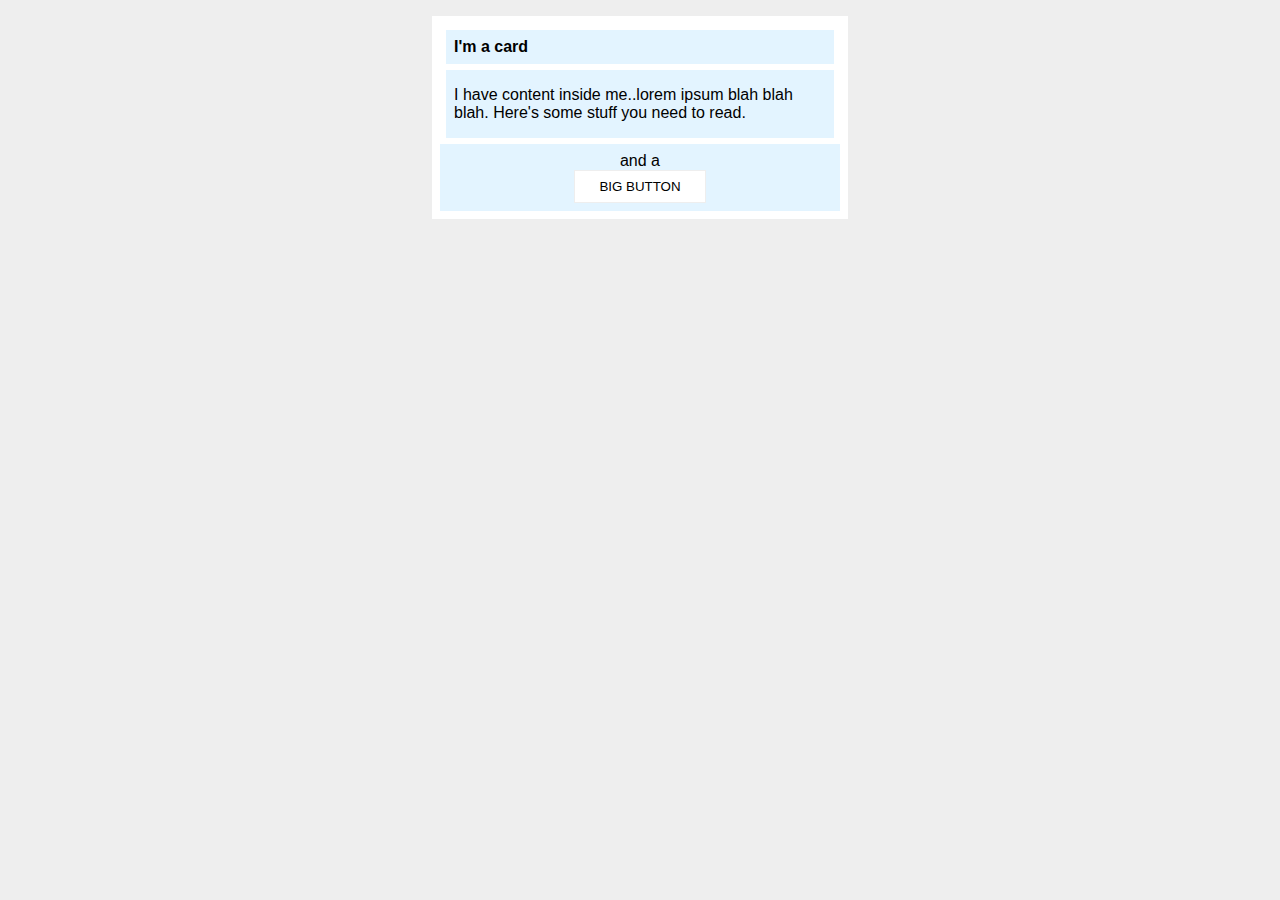
<file: foundations/block-and-inline/02-margin-and-padding-2/index.html>
<!DOCTYPE html>
<html lang="en">

<head>
  <meta charset="UTF-8">
  <meta http-equiv="X-UA-Compatible" content="IE=edge">
  <meta name="viewport" content="width=device-width, initial-scale=1.0">
  <title>Margin and Padding exercise 2</title>
  <link rel="stylesheet" href="style.css">
</head>

<body>
  <div class="card">
    <h1 class="title">I'm a card</h1>
    <div class="content">I have content inside me..lorem ipsum blah blah blah. Here's some stuff you need to read.</div>
    <div class="button-container">and a <br> <button>BIG BUTTON</button></div>
  </div>
</body>

</html>
</file>
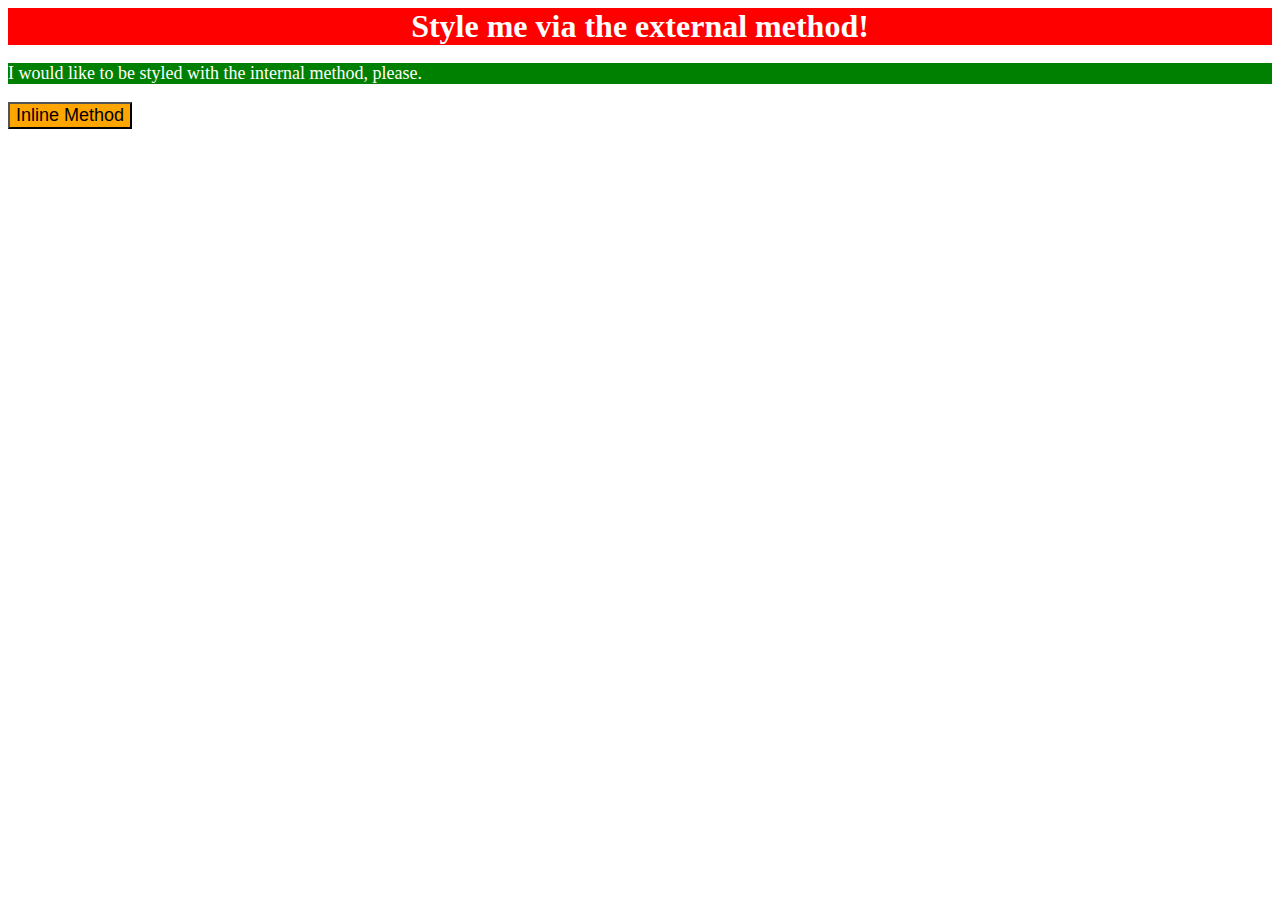
<file: foundations/intro-to-css/01-css-methods/index.html>
<!DOCTYPE html>
<html lang="en">
  <head>
    <meta charset="UTF-8">
    <meta http-equiv="X-UA-Compatible" content="IE=edge">
    <meta name="viewport" content="width=device-width, initial-scale=1.0">
    <link rel="stylesheet" href="style.css">
    <style>
      p {
        color: white;
        background-color: green;
        font-size: 18px;
      }
    </style>
    <title>Methods for Adding CSS</title>
  </head>
  <body>
    <div>Style me via the external method!</div>
    <p>I would like to be styled with the internal method, please.</p>
    <button style="background-color: orange; font-size: 18px;">Inline Method</button>
  </body>
</html>
</file>
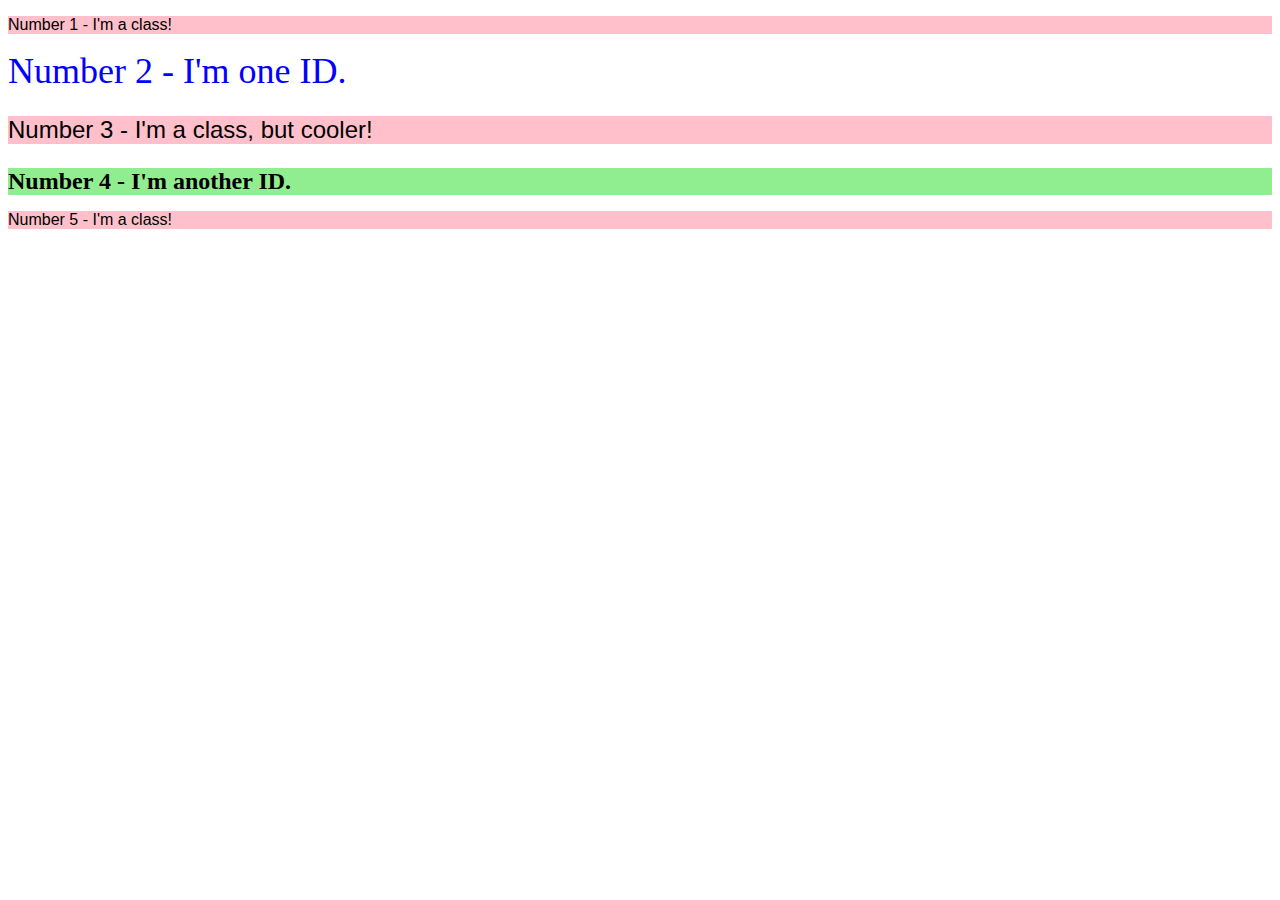
<file: foundations/intro-to-css/02-class-id-selectors/index.html>
<!DOCTYPE html>
<html lang="en">
  <head>
    <meta charset="UTF-8">
    <meta http-equiv="X-UA-Compatible" content="IE=edge">
    <meta name="viewport" content="width=device-width, initial-scale=1.0">
    <title>Class and ID Selectors</title>
    <link rel="stylesheet" href="style.css">
  </head>
  <body>
    <p class="odd">Number 1 - I'm a class!</p>
    <div id="number-2">Number 2 - I'm one ID.</div>
    <p class="odd cooler">Number 3 - I'm a class, but cooler!</p>
    <div id="number-4" class="cooler">Number 4 - I'm another ID.</div>
    <p class="odd">Number 5 - I'm a class!</p>
  </body>
</html>
</file>
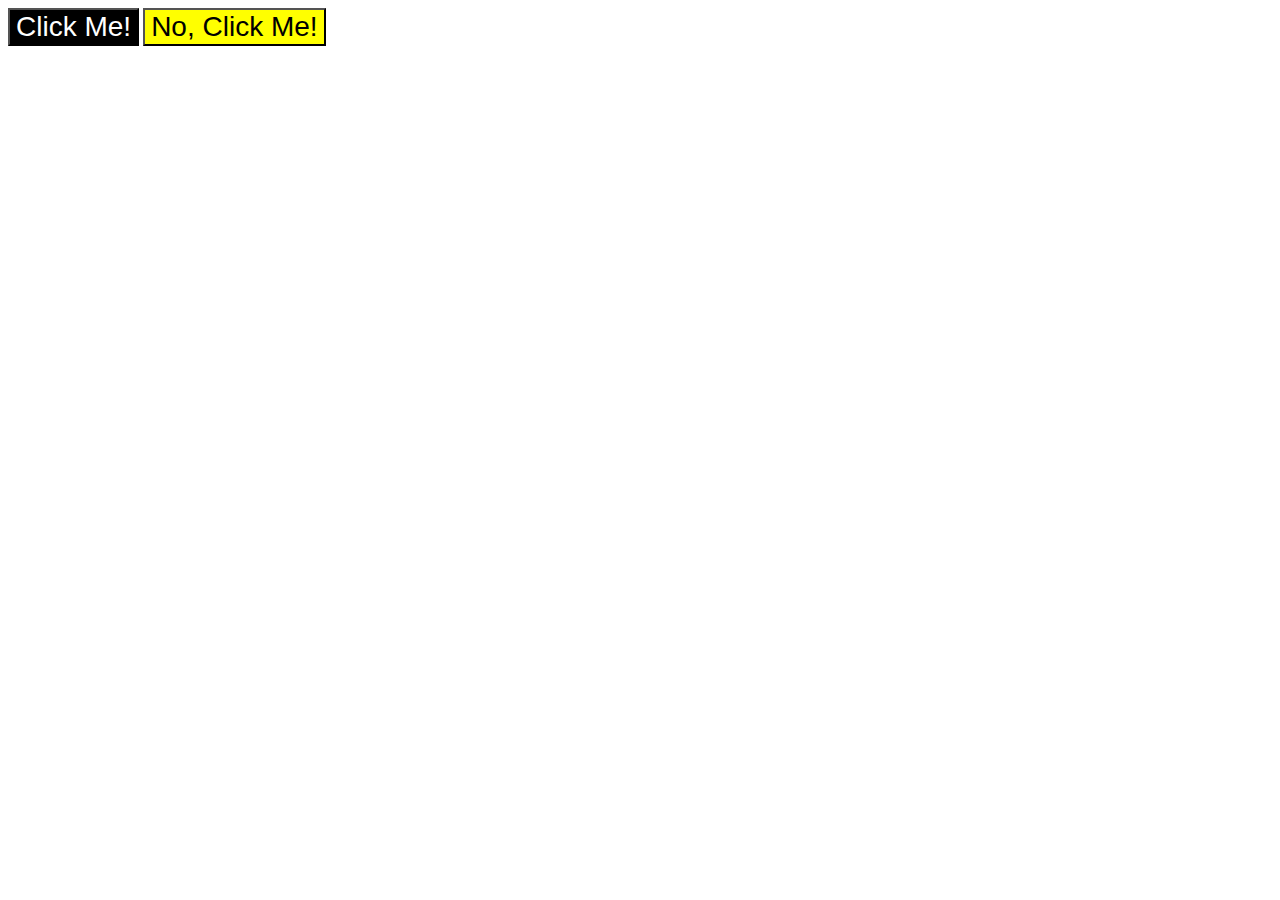
<file: foundations/intro-to-css/03-grouping-selectors/index.html>
<!DOCTYPE html>
<html lang="en">
  <head>
    <meta charset="UTF-8">
    <meta http-equiv="X-UA-Compatible" content="IE=edge">
    <meta name="viewport" content="width=device-width, initial-scale=1.0">
    <title>Grouping Selectors</title>
    <link rel="stylesheet" href="style.css">
  </head>
  <body>
    <button class="buttonone">Click Me!</button>
    <button class="buttontwo">No, Click Me!</button>
  </body>
</html>
</file>
<file: foundations/block-and-inline/02-margin-and-padding-2/style.css>
body {
  background: #eee;
  font-family: sans-serif;
}

.card {
  width: 400px;
  background: #fff;
  margin: 16px auto;
  padding: 8px;
}

.title {
  background: #e3f4ff;
  margin: 6px;
  font-size: 16px;
  padding: 8px;
}

.content {
  background: #e3f4ff;
  margin: 6px;
  padding: 16px 8px;
}

.button-container {
  text-align: center;
  background: #e3f4ff;
  padding: 8px;
}

button {
  background: white;
  display: block;
  margin: 0px auto;
  border: 1px solid #eee;
  padding: 8px 24px;
}
</file>
<file: foundations/intro-to-css/01-css-methods/style.css>
div {
  color: white;
  background-color: red;
  font-weight: bold;
  text-align: center;
  font-size: 32px;
}
</file>
<file: foundations/intro-to-css/02-class-id-selectors/style.css>
.odd {
  background-color: pink;
  font-family: Verdana, "DejaVu Sand", sans-serif;
}

.cooler {
  font-size: 24px;
}

#number-2 {
  font-size: 36px;
  color: blue
}

#number-4 {
  background-color: lightgreen;
  font-weight: bold;
}
</file>
<file: foundations/intro-to-css/03-grouping-selectors/style.css>
.buttonone,
.buttontwo {
 font-size: 28px;
  font-family: Helvetica, "Times New Roman", sans-serif;
}

.buttonone {
  background-color: black;
  color: white;
}

.buttontwo {
  background-color: yellow;
  color: black;
}
</file>
